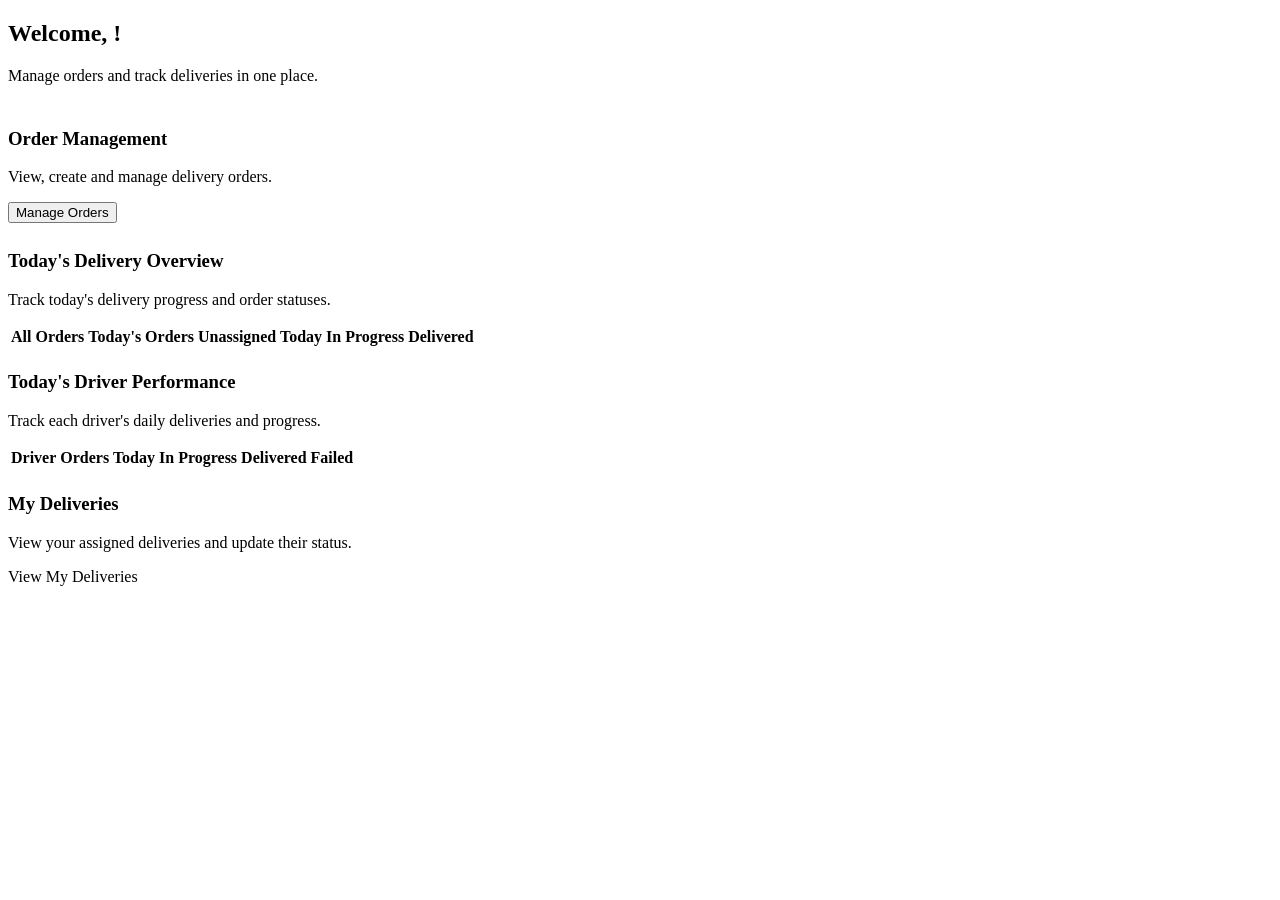
<file: src/main/resources/templates/index.html>
<!DOCTYPE html>
<html xmlns:th="http://www.thymeleaf.org" xmlns:sec="http://www.thymeleaf.org/thymeleaf-extras-springsecurity6">

<head>
  <meta charset="UTF-8">
  <title>Delivery Tracking - Home</title>
  <link rel="stylesheet" th:href="@{/css/style.css}">
</head>

<body>

  <!-- Yhteinen header -->
  <div th:replace="~{header :: header}"></div>

  <main>

    <h2>Welcome, <span sec:authentication="name"></span>!</h2>
    <p>Manage orders and track deliveries in one place.</p>

    <!-- Adminin näkymä -->
    <section sec:authorize="hasRole('ADMIN')">
      <div style="height: 8px;"></div>

      <h3>Order Management</h3>
      <p>View, create and manage delivery orders.</p>

      <form th:action="@{/orders}" method="get">
        <button type="submit">
          <i class="bi bi-clipboard-check"></i> Manage Orders
        </button>
      </form>
      <div style="height: 8px;"></div>

      <!-- Tämän päivän toimitustilastot -->
      <h3>Today's Delivery Overview</h3>
      <p>Track today's delivery progress and order statuses.</p>

      <table>
        <thead>
          <tr>
            <th>All Orders</th>
            <th>Today's Orders</th>
            <th>Unassigned Today</th>
            <th>In Progress</th>
            <th>Delivered</th>
          </tr>
        </thead>

        <tbody>
          <tr>
            <td th:text="${totalOrderCount}"></td>
            <td th:text="${totalCount}"></td>
            <td th:text="${unassignedToday}"></td>
            <td th:text="${inProgressCount}"></td>
            <td th:text="${deliveredCount}"></td>
          </tr>
        </tbody>
      </table>

      <h3>Today's Driver Performance</h3>
      <p>Track each driver's daily deliveries and progress.</p>

      <table>
        <thead>
          <tr>
            <th>Driver</th>
            <th>Orders Today</th>
            <th>In Progress</th>
            <th>Delivered</th>
            <th>Failed</th>
          </tr>
        </thead>

        <tbody>
          <tr th:each="driver : ${driverStat}">
            <td th:text="${driver.username}"></td>
            <td th:text="${driver.total}"></td>
            <td th:text="${driver.inProgress}"></td>
            <td th:text="${driver.delivered}" style="font-weight: bold;"></td>
            <td th:text="${driver.failed}"></td>
          </tr>
        </tbody>
      </table>

    </section>

    <!-- Kuljettajan näkymä -->
    <section sec:authorize="hasRole('USER')">

      <h3>My Deliveries</h3>
      <p>View your assigned deliveries and update their status.</p>

      <!-- Kirjautuneen kuljettajan toimitukset -->
      <a th:href="@{/myDeliveries/{userId}(userId=${userId})}" class="action-link">
        <i class="bi bi-truck"></i> View My Deliveries
      </a>

    </section>

  </main>

</body>

</html>
</file>
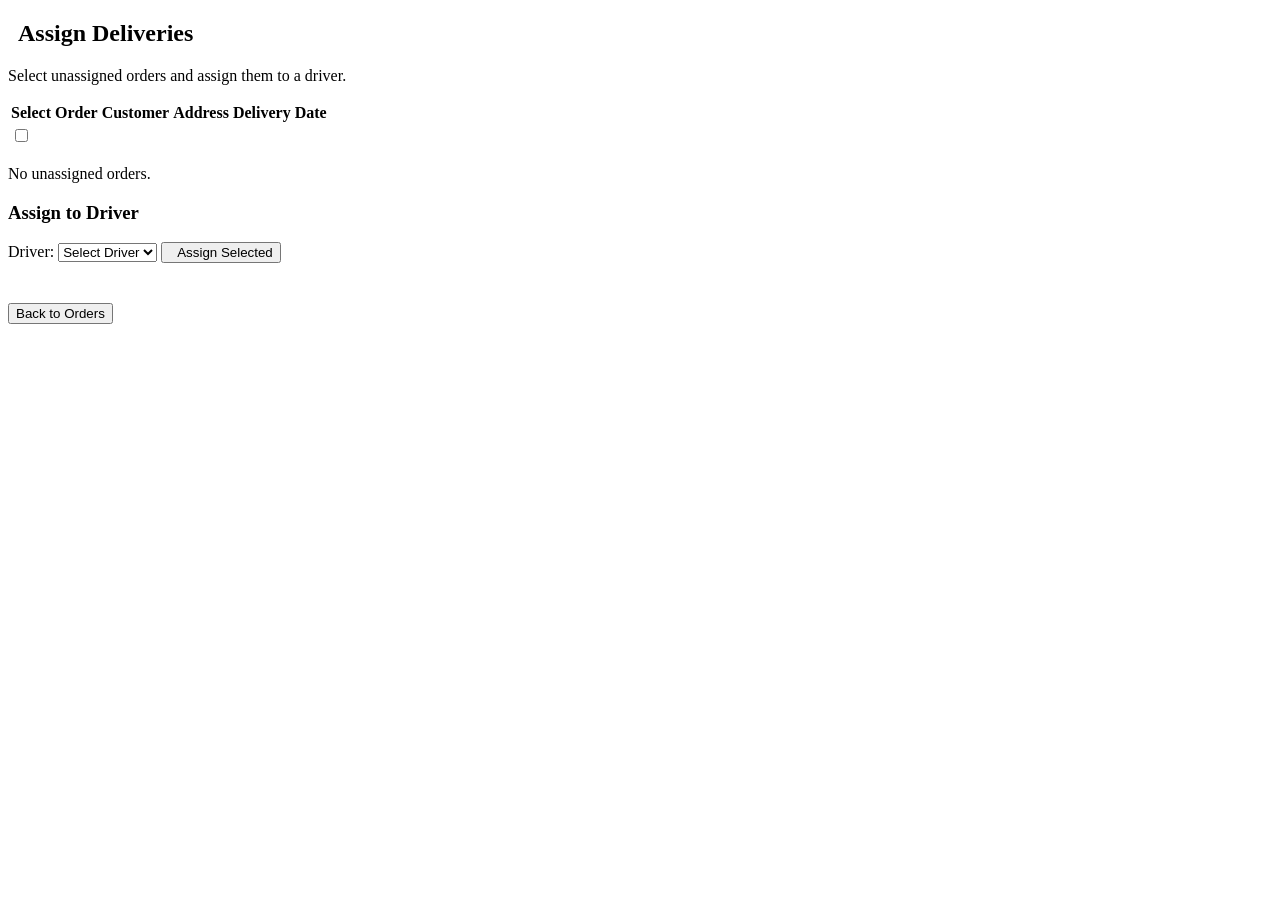
<file: src/main/resources/templates/assign-drivers.html>
<!DOCTYPE html>
<html xmlns:th="http://www.thymeleaf.org" xmlns:sec="http://www.thymeleaf.org/thymeleaf-extras-springsecurity6">

<head>
  <meta charset="UTF-8">
  <title>Assign Drivers | Delivery Tracking</title>
  <link rel="stylesheet" th:href="@{/css/style.css}">
</head>

<body>

  <!-- Yhteinen header -->
  <div th:replace="~{header :: header}"></div>

  <main>

    <h2><i class="bi bi-truck" style="margin-right: 10px;"></i> Assign Deliveries</h2>
    <p>Select unassigned orders and assign them to a driver.</p>

    <!-- Usean tilauksen määritys -->
    <form th:action="@{/assignMultiple}" method="post">

      <!-- Rullattava tilauslista -->
      <div class="scrollable-table">

        <table>
          <thead>
            <tr>
              <th>Select</th>
              <th>Order</th>
              <th>Customer</th>
              <th>Address</th>
              <th>Delivery Date</th>
            </tr>
          </thead>

          <tbody>
            <tr th:each="order : ${orders}">
              <td>
                <input type="checkbox" name="orderIds" th:value="${order.id}">
              </td>
              <td th:text="${order.id}"></td>
              <td th:text="${order.customer}"></td>
              <td th:text="${order.address}"></td>
              <td th:text="${order.deliveryDate}"></td>
            </tr>
          </tbody>
        </table>

      </div>

      <p th:if="${#lists.isEmpty(orders)}">
        No unassigned orders.
      </p>

      <h3>Assign to Driver</h3>

      <label for="userId">Driver:</label>

      <select id="userId" name="userId" required>
        <option value="">Select Driver</option>

        <option th:each="user : ${users}" th:value="${user.id}" th:text="${user.username}">
        </option>
      </select>

      <button type="submit" style="margin-bottom: 20px;">
        <i class="bi bi-person-check" style="margin-right: 8px;"></i> Assign Selected
      </button>

    </form>

    <!-- Takaisin tilauslistaan -->
    <form th:action="@{/orders}" method="get" style="margin-top: 20px;">
      <button type="submit">
        <i class="bi bi-arrow-left"></i> Back to Orders
      </button>
    </form>

  </main>

</body>

</html>
</file>
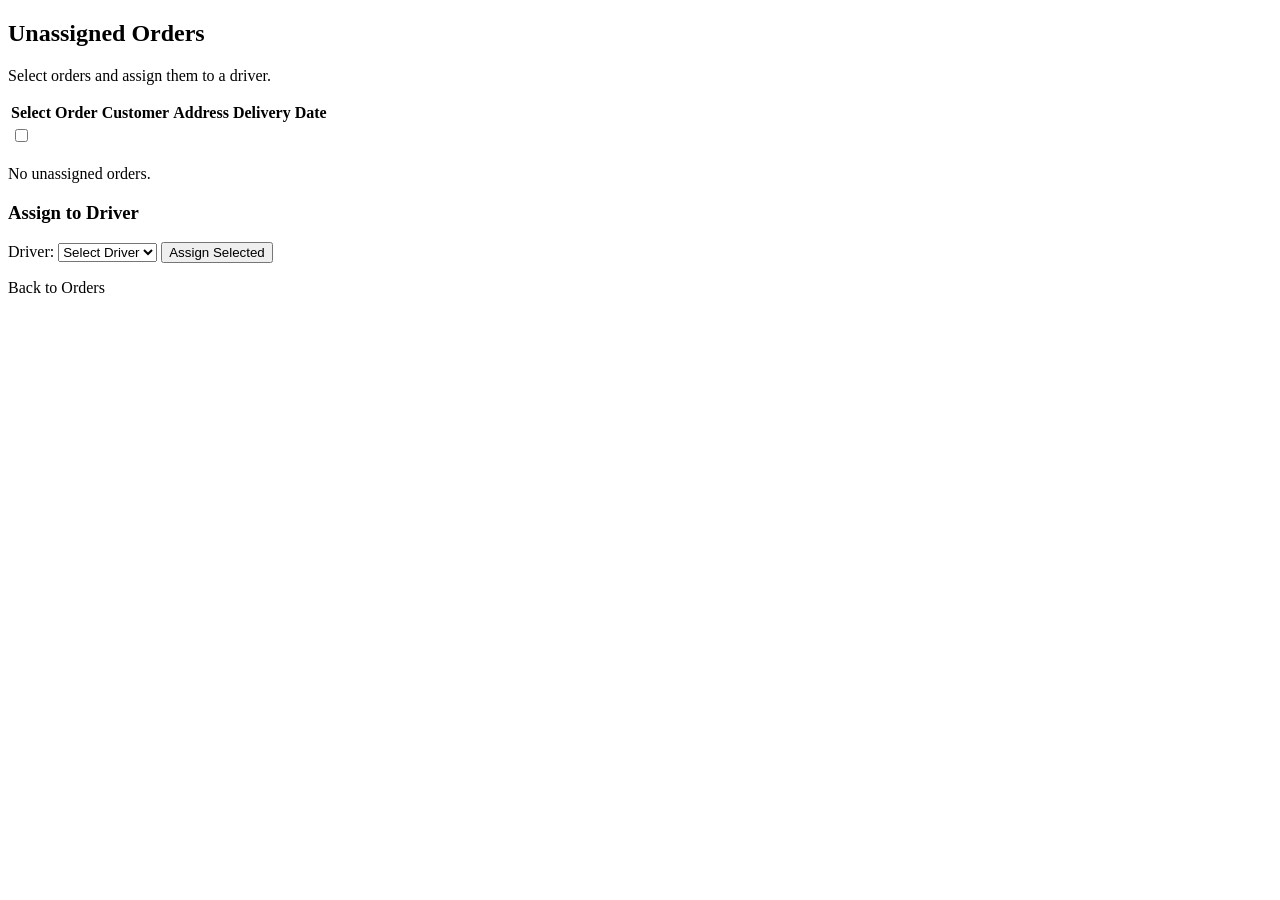
<file: src/main/resources/templates/assignDrivers.html>
<!DOCTYPE html>
<html xmlns:th="http://www.thymeleaf.org" xmlns:sec="http://www.thymeleaf.org/thymeleaf-extras-springsecurity6">

<head>
  <meta charset="UTF-8">
  <title>Assign Drivers | Delivery Tracking</title>
  <link rel="stylesheet" th:href="@{/css/style.css}">
</head>

<body>

  <!-- Yhteinen header -->
  <div th:replace="~{header :: header}"></div>
  
  <main>

    <h2>Unassigned Orders</h2>
    <p>Select orders and assign them to a driver.</p>

    <!-- Usean tilauksen määritys -->
    <form th:action="@{/assignMultiple}" method="post">

      <table>
        <thead>
          <tr>
            <th>Select</th>
            <th>Order</th>
            <th>Customer</th>
            <th>Address</th>
            <th>Delivery Date</th>
          </tr>
        </thead>

        <tbody>
          <tr th:each="order : ${orders}">
            <td>
              <input type="checkbox" name="orderIds" th:value="${order.id}">
            </td>
            <td th:text="${order.id}"></td>
            <td th:text="${order.customer}"></td>
            <td th:text="${order.address}"></td>
            <td th:text="${order.deliveryDate}"></td>
          </tr>
        </tbody>
      </table>

      <p th:if="${#lists.isEmpty(orders)}">
        No unassigned orders.
      </p>

      <h3>Assign to Driver</h3>

      <label for="userId">Driver:</label>

      <select id="userId" name="userId" required>
        <option value="">Select Driver</option>

        <option th:each="user : ${users}" th:value="${user.id}" th:text="${user.username}">
        </option>
      </select>

      <button type="submit">Assign Selected</button>

    </form>

    <p>
      <a th:href="@{/orderList}">Back to Orders</a>
    </p>

  </main>

</body>

</html>
</file>
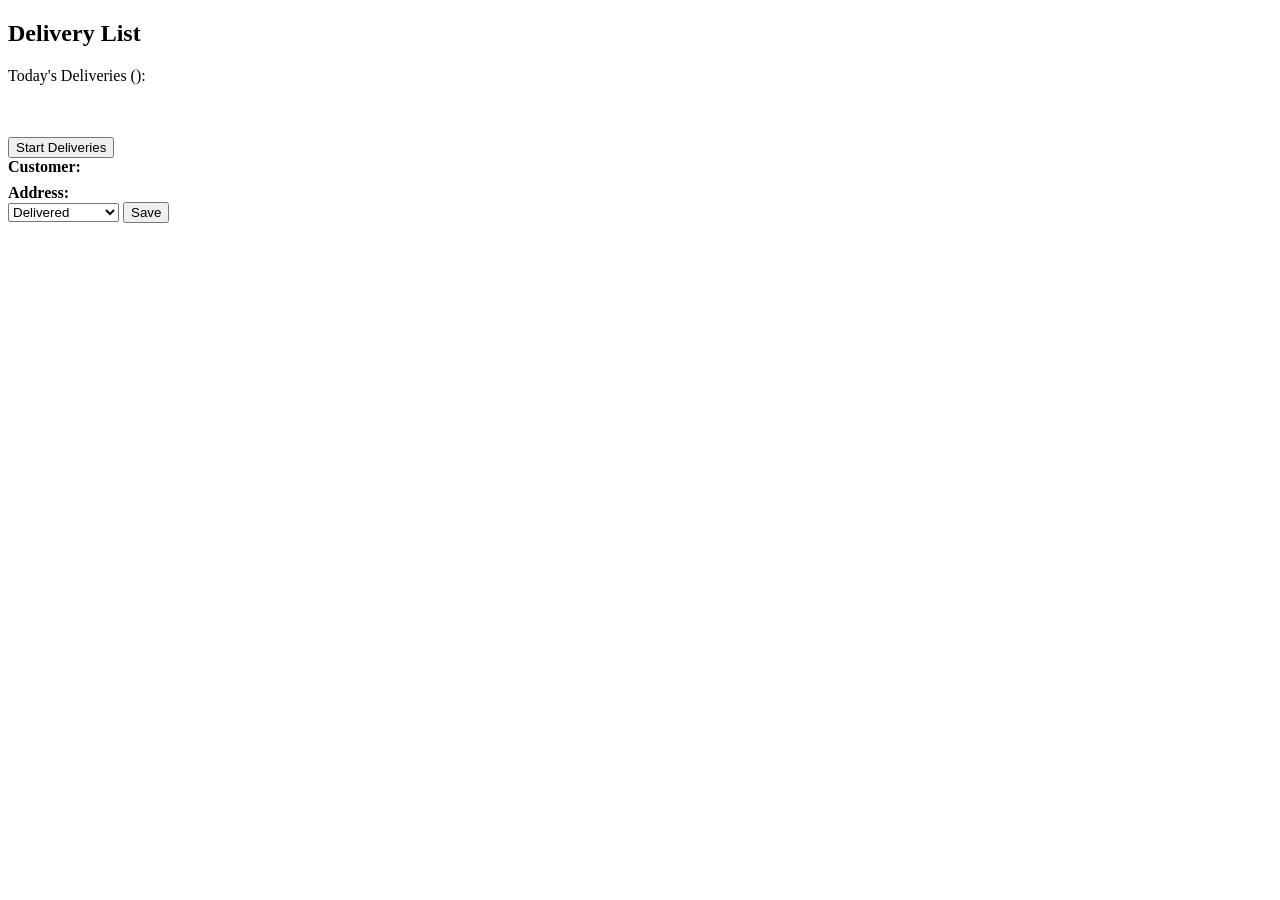
<file: src/main/resources/templates/deliveryList.html>
<!DOCTYPE html>
<html xmlns:th="http://www.thymeleaf.org">

<head>
  <meta charset="UTF-8">
  <title>My Deliveries</title>
  <link rel="stylesheet" th:href="@{/css/style.css}">
</head>

<body>

  <!-- Yhteinen header -->
  <div th:replace="~{header :: header}"></div>

  <main>
    <h2>Delivery List</h2>

    <!-- Aloittaa päivän toimitukset -->
    <p>
      Today's Deliveries
      (<span th:text="${#temporals.format(today, 'dd.MM.yyyy')}"></span>):
      <span th:text="${orders.size()}"></span>
    </p>
    <br></br>

    <form th:if="${assignedCount > 0}" th:action="@{/deliveryList/{userId}/start(userId=${userId})}" method="post">

      <button type="submit">Start Deliveries</button>

    </form>


    <!-- Näytetään kuljettajan tilaukset -->
    <div th:each="order : ${orders}" class="delivery-card">

      <div class="delivery-info">

        <div>
          <strong>Customer: </strong>
          <span th:text="${order.customer}"></span>
        </div>

        <div style="padding-top: 8px;">
          <strong>Address: </strong>
          <a th:href="@{https://www.google.com/maps/search/(api=1,query=${order.address})}" th:text="${order.address}">
          </a>
        </div>

      </div>

      <span th:text="${order.status}"></span>

      <!-- Toimituksen tilan päivittäminen -->
      <form th:if="${order.status.name() != 'ASSIGNED'}" th:action="@{/deliveryList/{userId}/status(userId=${userId})}"
        method="post">

        <input type="hidden" name="orderId" th:value="${order.id}">

        <select name="status">
          <option value="DELIVERED" th:selected="${order.status.name() == 'DELIVERED'}">
            Delivered
          </option>

          <option value="FAILED_DELIVERY" th:selected="${order.status.name() == 'FAILED_DELIVERY'}">
            Failed Delivery
          </option>
        </select>

        <button type="submit">Save</button>
      </form>


    </div>

  </main>

</body>

</html>
</file>
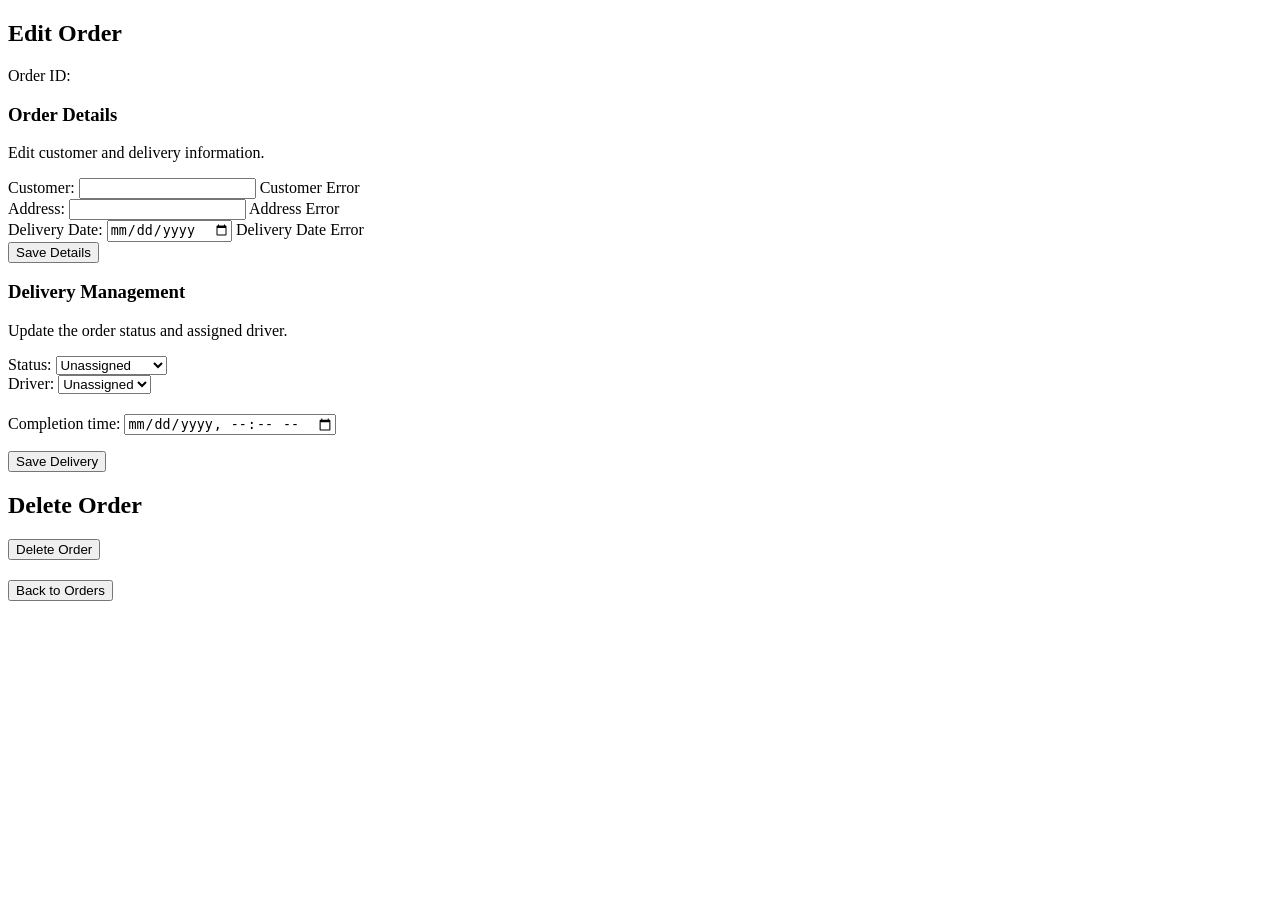
<file: src/main/resources/templates/edit-order.html>
<!DOCTYPE html>
<html xmlns:th="http://www.thymeleaf.org" xmlns:sec="http://www.thymeleaf.org/thymeleaf-extras-springsecurity6">

<head>
  <meta charset="UTF-8">
  <title>Modify Order</title>
  <link rel="stylesheet" th:href="@{/css/style.css}">
</head>

<body>

  <!-- Yhteinen header -->
  <div th:replace="~{header :: header}"></div>

  <main>

    <h2>Edit Order</h2>
    <p>Order ID: <span th:text="${order.id}"></span></p>

    <!-- Tilauksen perustietojen muokkaaminen -->
    <h3>Order Details</h3>
    <p>Edit customer and delivery information.</p>

    <form th:action="@{/updateOrder}" th:object="${order}" method="post">

      <input type="hidden" th:field="*{id}">

      <div>
        <label for="customer">Customer:</label>
        <input type="text" id="customer" th:field="*{customer}">
        <span class="error" th:if="${#fields.hasErrors('customer')}" th:errors="*{customer}">Customer Error</span>
      </div>

      <div>
        <label for="address">Address:</label>
        <input type="text" id="address" th:field="*{address}">
        <span class="error" th:if="${#fields.hasErrors('address')}" th:errors="*{address}">Address Error</span>
      </div>

      <div>
        <label for="deliveryDate">Delivery Date:</label>
        <input type="date" id="deliveryDate" th:field="*{deliveryDate}">
        <span class="error" th:if="${#fields.hasErrors('deliveryDate')}" th:errors="*{deliveryDate}">Delivery Date
          Error</span>
      </div>

      <button type="submit">Save Details</button>

    </form>


    <!-- Tilauksen statuksen ja kuljettajan muuttaminen -->
    <h3>Delivery Management</h3>
    <p>Update the order status and assigned driver.</p>

    <form th:action="@{/updateDelivery}" method="post">

      <input type="hidden" name="orderId" th:value="${order.id}">

      <div>
        <label for="status">Status:</label>

        <select id="status" name="status">
          <option value="UNASSIGNED" th:selected="${order.status.name() == 'UNASSIGNED'}">Unassigned</option>
          <option value="ASSIGNED" th:selected="${order.status.name() == 'ASSIGNED'}">Assigned</option>
          <option value="IN_PROGRESS" th:selected="${order.status.name() == 'IN_PROGRESS'}">In Progress</option>
          <option value="DELIVERED" th:selected="${order.status.name() == 'DELIVERED'}">Delivered</option>
          <option value="FAILED_DELIVERY" th:selected="${order.status.name() == 'FAILED_DELIVERY'}">Failed Delivery
          </option>
          <option value="CANCELLED" th:selected="${order.status.name() == 'CANCELLED'}">Cancelled</option>
        </select>
      </div>

      <div>
        <label for="userId">Driver:</label>

        <select id="userId" name="userId">
          <option value="" th:selected="${order.user == null}">Unassigned</option>

          <option th:each="user : ${users}" th:value="${user.id}" th:text="${user.username}"
            th:selected="${order.user != null and order.user.id == user.id}">
          </option>
        </select>
      </div>

      <!-- Toimituksen valmistumisaika -->
      <div style="margin-top: 20px;">
        <label for="completedAt">Completion time:</label>
        <input type="datetime-local" id="completedAt" name="completedAt"
          th:value="${order.completedAt != null ? #temporals.format(order.completedAt, 'yyyy-MM-dd''T''HH:mm') : ''}">
      </div>

      <!-- Näytetään validointivirhe -->
      <p class="error" th:if="${deliveryError}" th:text="${deliveryError}"></p>

      <button type="submit">Save Delivery</button>

    </form>


    <!-- Tilauksen poistaminen -->
    <h2>Delete Order</h2>

    <form th:action="@{/deleteOrder/{id}(id=${order.id})}" method="post">

      <button type="submit" onclick="return confirm('Are you sure you want to delete this order?')">
        Delete Order
      </button>

    </form>

    <!-- Takaisin tilauslistaan -->
    <form th:action="@{/orders}" method="get" style="margin-top: 20px;">
      <button type="submit">
        <i class="bi bi-arrow-left"></i> Back to Orders
      </button>
    </form>

  </main>

</body>

</html>
</file>
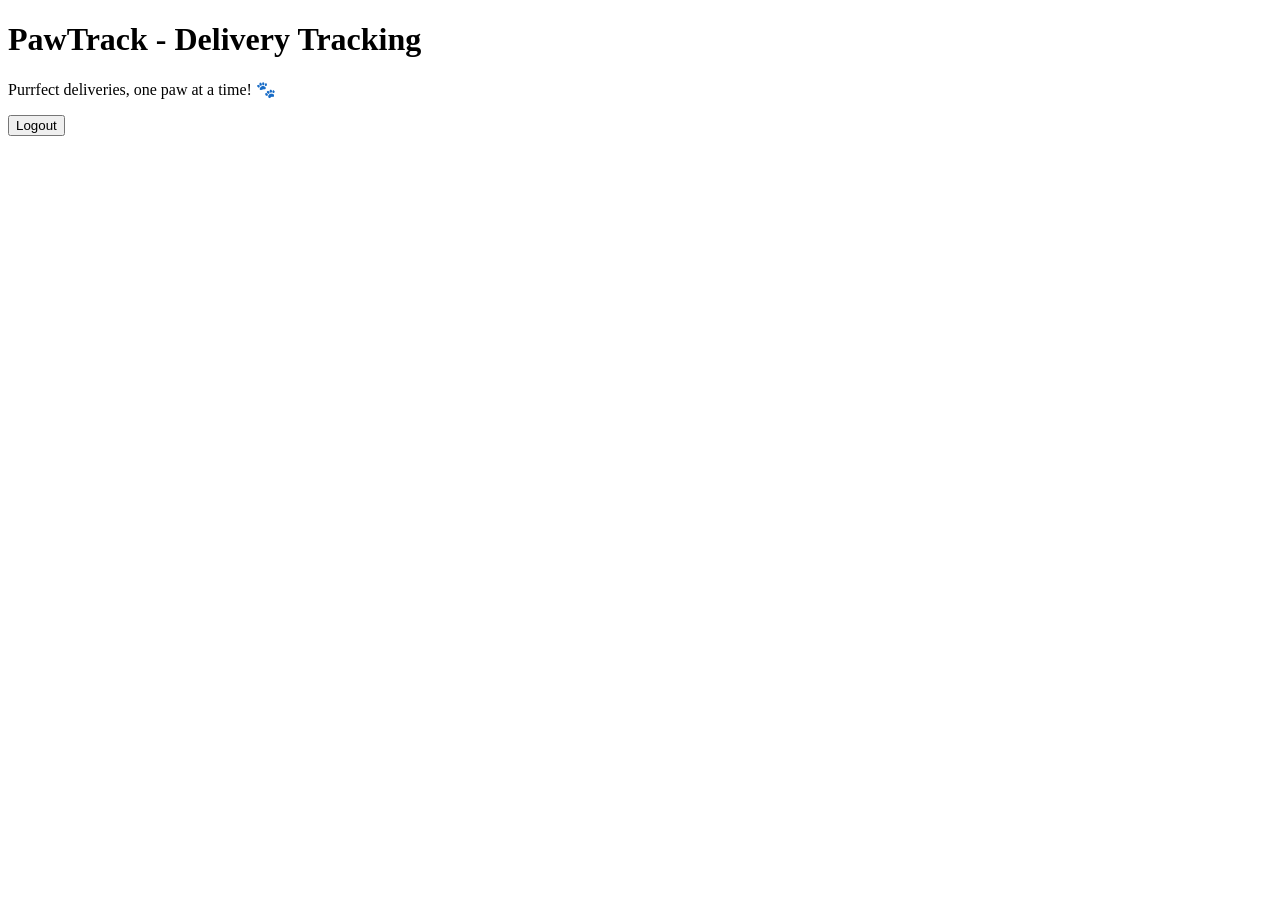
<file: src/main/resources/templates/header.html>
<!DOCTYPE html>
<html xmlns:th="http://www.thymeleaf.org" xmlns:sec="http://www.thymeleaf.org/thymeleaf-extras-springsecurity6">

<body>

  <header th:fragment="header" class="app-header">

    <h1>
      <a th:href="@{/index}" class="header-link">
        <i class="bi bi-box-seam header-icon"></i>
        PawTrack - Delivery Tracking
      </a>
    </h1>

    <p class="header-slogan">Purrfect deliveries, one paw at a time! 🐾</p>

    <!-- Logout -->
    <form th:action="@{/logout}" method="post" sec:authorize="isAuthenticated()" class="logout-form">

      <button type="submit">
        <i class="bi bi-box-arrow-right"></i> Logout
      </button>

    </form>

  </header>

</body>

</html>
</file>
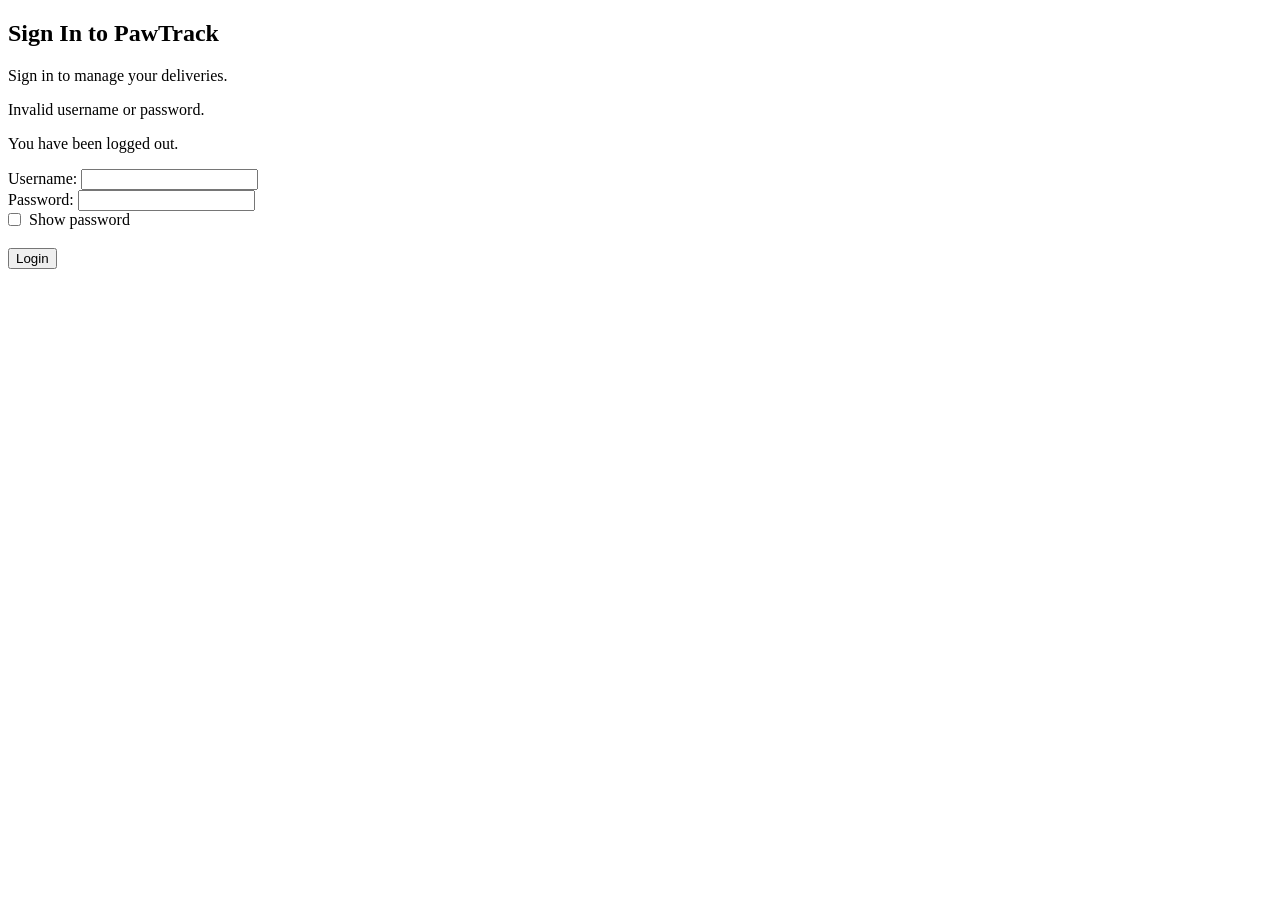
<file: src/main/resources/templates/login.html>
<!DOCTYPE html>
<html xmlns:th="http://www.thymeleaf.org">

<head>
  <meta charset="UTF-8">
  <title>Login - Delivery Tracking</title>
  <link rel="stylesheet" th:href="@{/css/style.css}">
</head>

<body>

  <!-- Yhteinen header -->
  <div th:replace="~{header :: header}"></div>

  <main>
    <h2>Sign In to PawTrack</h2>
    <p>Sign in to manage your deliveries.</p>

    <p class="error" th:if="${param.error}">
      Invalid username or password.
    </p>

    <p th:if="${param.logout}">
      You have been logged out.
    </p>

    <form th:action="@{/login}" method="post">

      <div>
        <label for="username">Username:</label>
        <input type="text" id="username" name="username" required>
      </div>

      <div>
        <label for="password">Password:</label>
        <input type="password" id="password" name="password" required>
      </div>

      <!-- Show password -->
      <label style="display: inline-flex; align-items: center; gap: 8px; width: auto; cursor: pointer;">
        <input type="checkbox" id="showPassword" style="width: auto; margin: 0;">
        Show password
      </label>
      <br></br>

      <button type="submit">Login</button>

    </form>
  </main>

  <script>
    const showPassword = document.getElementById("showPassword");
    const password = document.getElementById("password");

    showPassword.addEventListener("change", function () {

      if (this.checked) {
        password.type = "text";
      } else {
        password.type = "password";
      }

    });

  </script>

</body>

</html>
</file>
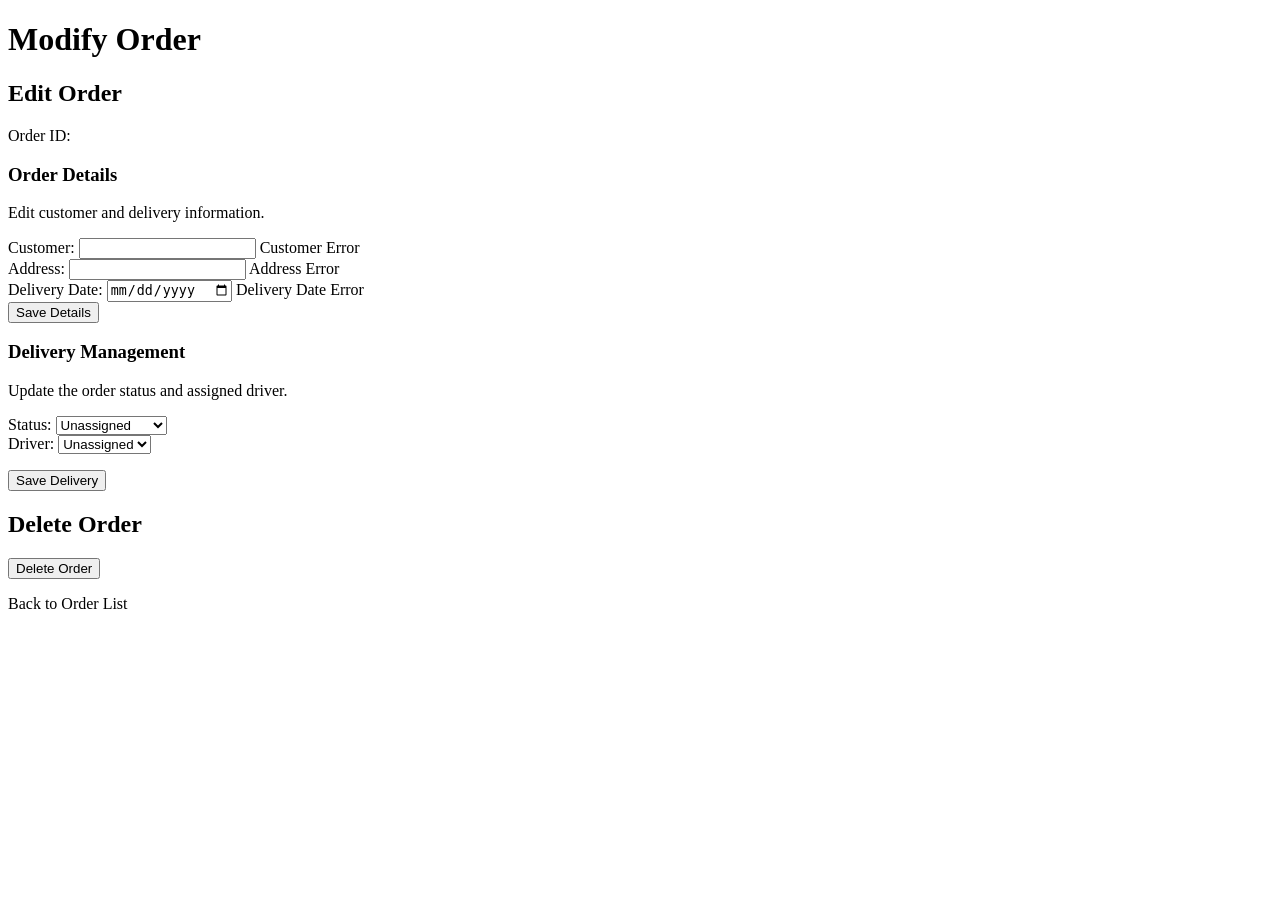
<file: src/main/resources/templates/modifyOrder.html>
<!DOCTYPE html>
<html xmlns:th="http://www.thymeleaf.org" xmlns:sec="http://www.thymeleaf.org/thymeleaf-extras-springsecurity6">

<head>
  <meta charset="UTF-8">
  <title>Modify Order</title>
  <link rel="stylesheet" th:href="@{/css/style.css}">
</head>

<body>

  <header>
    <h1>Modify Order</h1>
  </header>

  <main>

    <h2>Edit Order</h2>
    <p>Order ID: <span th:text="${order.id}"></span></p>

    <!-- Tilauksen perustietojen muokkaaminen -->
    <h3>Order Details</h3>
    <p>Edit customer and delivery information.</p>

    <form th:action="@{/updateOrder}" th:object="${order}" method="post">

      <input type="hidden" th:field="*{id}">

      <div>
        <label for="customer">Customer:</label>
        <input type="text" id="customer" th:field="*{customer}">
        <span class="error" th:if="${#fields.hasErrors('customer')}" th:errors="*{customer}">Customer Error</span>
      </div>

      <div>
        <label for="address">Address:</label>
        <input type="text" id="address" th:field="*{address}">
        <span class="error" th:if="${#fields.hasErrors('address')}" th:errors="*{address}">Address Error</span>
      </div>

      <div>
        <label for="deliveryDate">Delivery Date:</label>
        <input type="date" id="deliveryDate" th:field="*{deliveryDate}">
        <span class="error" th:if="${#fields.hasErrors('deliveryDate')}" th:errors="*{deliveryDate}">Delivery Date
          Error</span>
      </div>

      <button type="submit">Save Details</button>

    </form>


    <!-- Tilauksen statuksen ja kuljettajan muuttaminen -->
    <h3>Delivery Management</h3>
    <p>Update the order status and assigned driver.</p>

    <form th:action="@{/updateDelivery}" method="post">

      <input type="hidden" name="orderId" th:value="${order.id}">

      <div>
        <label for="status">Status:</label>

        <select id="status" name="status">
          <option value="UNASSIGNED" th:selected="${order.status.name() == 'UNASSIGNED'}">Unassigned</option>
          <option value="ASSIGNED" th:selected="${order.status.name() == 'ASSIGNED'}">Assigned</option>
          <option value="IN_PROGRESS" th:selected="${order.status.name() == 'IN_PROGRESS'}">In Progress</option>
          <option value="DELIVERED" th:selected="${order.status.name() == 'DELIVERED'}">Delivered</option>
          <option value="FAILED_DELIVERY" th:selected="${order.status.name() == 'FAILED_DELIVERY'}">Failed Delivery
          </option>
          <option value="CANCELLED" th:selected="${order.status.name() == 'CANCELLED'}">Cancelled</option>
        </select>
      </div>

      <div>
        <label for="userId">Driver:</label>

        <select id="userId" name="userId">
          <option value="" th:selected="${order.user == null}">Unassigned</option>

          <option th:each="user : ${users}" th:value="${user.id}" th:text="${user.username}"
            th:selected="${order.user != null and order.user.id == user.id}">
          </option>
        </select>
      </div>

      <!-- Näytetään validointivirhe -->
      <p class="error" th:if="${deliveryError}" th:text="${deliveryError}">
      </p>

      <button type="submit">Save Delivery</button>

    </form>


    <!-- Tilauksen poistaminen -->
    <h2>Delete Order</h2>

    <form th:action="@{/deleteOrder/{id}(id=${order.id})}" method="post">

      <button type="submit" onclick="return confirm('Are you sure you want to delete this order?')">
        Delete Order
      </button>

    </form>

    <p>
      <a th:href="@{/orderList}">Back to Order List</a>
    </p>

  </main>

</body>

</html>
</file>
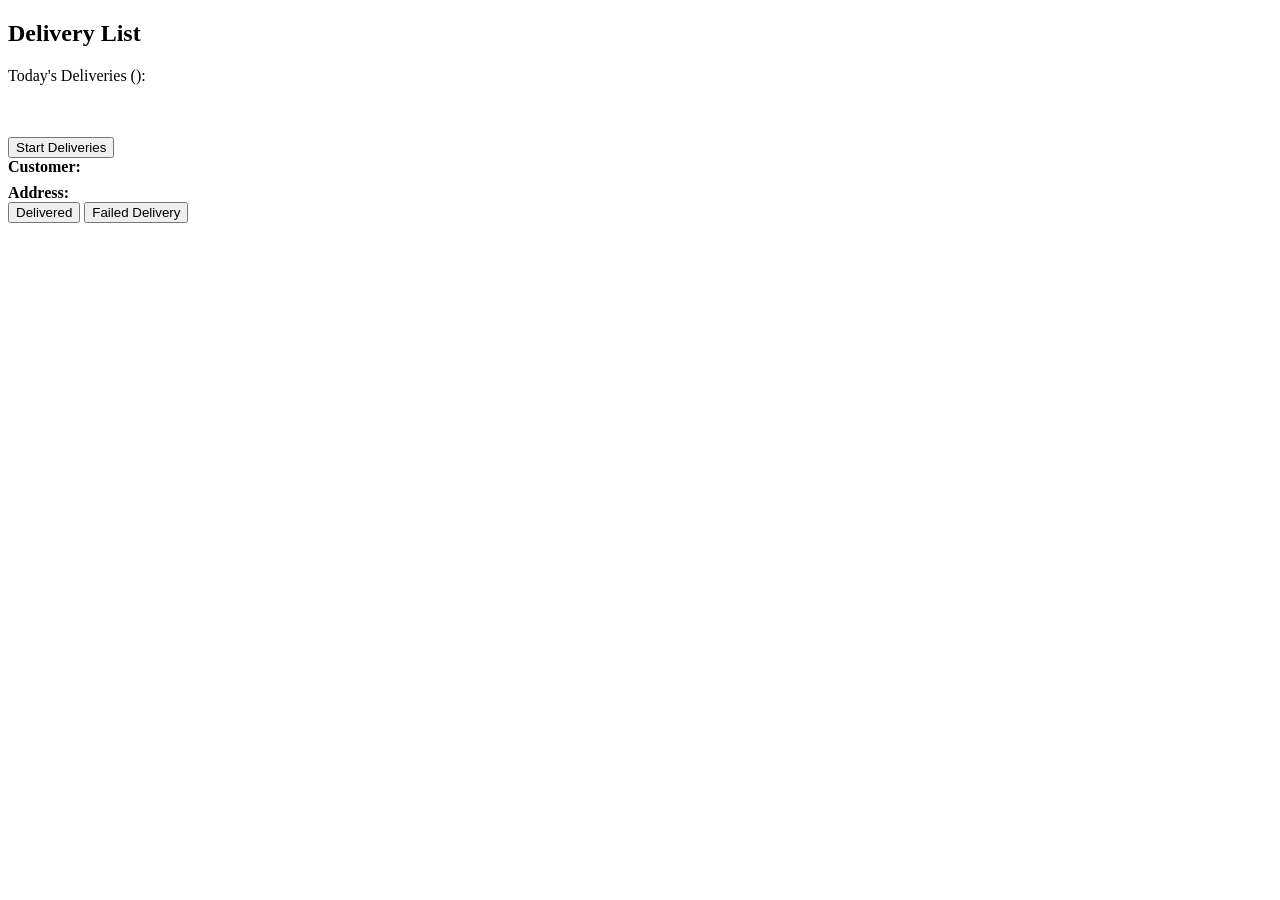
<file: src/main/resources/templates/my-deliveries.html>
<!DOCTYPE html>
<html xmlns:th="http://www.thymeleaf.org">

<head>
  <meta charset="UTF-8">
  <title>My Deliveries</title>
  <link rel="stylesheet" th:href="@{/css/style.css}">
</head>

<body>

  <!-- Yhteinen header -->
  <div th:replace="~{header :: header}"></div>

  <main>
    <h2>Delivery List</h2>

    <!-- Aloittaa päivän toimitukset -->
    <p>
      Today's Deliveries
      (<span th:text="${#temporals.format(today, 'dd.MM.yyyy')}"></span>):
      <span th:text="${orders.size()}"></span>
    </p>
    <br></br>

    <form th:if="${assignedCount > 0}" th:action="@{/myDeliveries/{userId}/start(userId=${userId})}" method="post">

      <button type="submit">Start Deliveries</button>

    </form>


    <!-- Näytetään kuljettajan tilaukset -->
    <div th:each="order : ${orders}" class="delivery-card">

      <div class="delivery-info">

        <div>
          <strong>Customer: </strong>
          <span th:text="${order.customer}"></span>
        </div>

        <div style="padding-top: 8px;">
          <strong>Address: </strong>
          <a th:href="@{https://www.google.com/maps/search/(api=1,query=${order.address})}" th:text="${order.address}">
          </a>
        </div>

      </div>

      <span th:text="${order.status}"></span>

      <!-- Toimituksen tilan päivittäminen -->
      <form th:if="${order.status.name() == 'IN_PROGRESS'}"
        th:action="@{/myDeliveries/{userId}/status(userId=${userId})}" method="post">

        <input type="hidden" name="orderId" th:value="${order.id}">

        <button type="submit" name="status" value="DELIVERED">
          Delivered
        </button>

        <button type="submit" name="status" value="FAILED_DELIVERY">
          Failed Delivery
        </button>

      </form>

      <span th:if="${order.completedAt != null}" th:text="${#temporals.format(order.completedAt, 'dd.MM.yyyy HH:mm')}">
      </span>


      <!-- Toimituksen tilan päivittäminen (Vanha tässä USER voisi vaihdella)
      <form th:if="${order.status.name() == 'IN_PROGRESS'
           or order.status.name() == 'DELIVERED'
           or order.status.name() == 'FAILED_DELIVERY'}" th:action="@{/myDeliveries/{userId}/status(userId=${userId})}"
        method="post">

        <input type="hidden" name="orderId" th:value="${order.id}">

        <button type="submit" name="status" value="DELIVERED">
          Delivered
        </button>

        <button type="submit" name="status" value="FAILED_DELIVERY">
          Failed Delivery
        </button>

      </form> -->


    </div>

  </main>

</body>

</html>
</file>
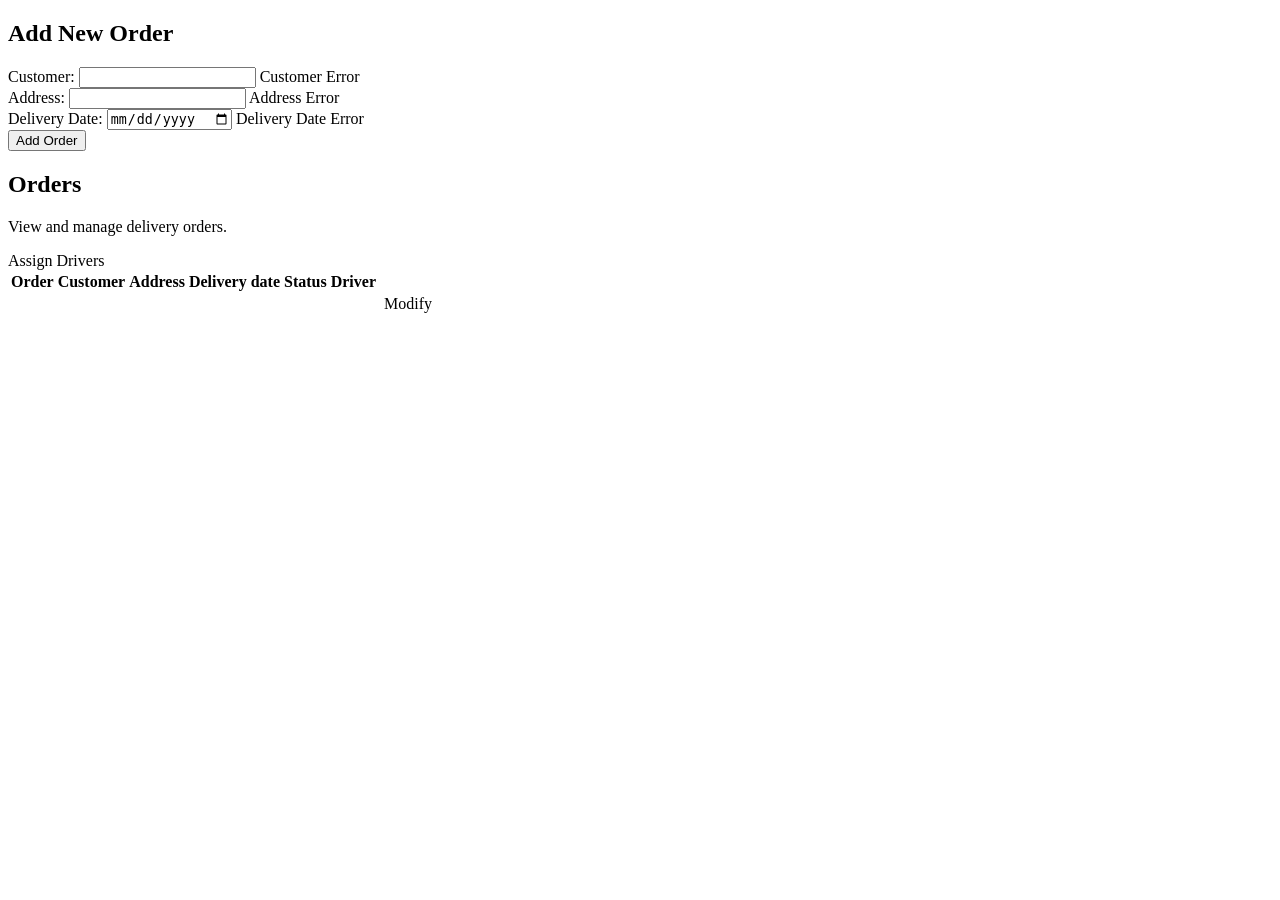
<file: src/main/resources/templates/orderlist.html>
<!DOCTYPE html>
<html xmlns:th="http://www.thymeleaf.org" xmlns:sec="http://www.thymeleaf.org/thymeleaf-extras-springsecurity6">

<head>
  <meta http-equiv="Content-Type" content="text/html; charset=UTF-8" />
  <title>Order Management</title>

  <link rel="stylesheet" th:href="@{/css/style.css}">
</head>

<body>

  <head>
    <meta charset="UTF-8">
    <title>Delivery Tracking - Home</title>
    <link rel="stylesheet" th:href="@{/css/style.css}">
  </head>

  <body>
    <!-- Yhteinen header -->
    <div th:replace="~{header :: header}"></div>

    <main>
      <h2>Add New Order</h2>

      <form th:action="@{/orderList}" th:object="${order}" method="post">

        <div>
          <label for="customer">Customer:</label>
          <input type="text" id="customer" th:field="*{customer}">
          <span class="error" th:if="${#fields.hasErrors('customer')}" th:errors="*{customer}">Customer Error</span>
        </div>

        <div>
          <label for="address">Address:</label>
          <input type="text" id="address" th:field="*{address}">
          <span class="error" th:if="${#fields.hasErrors('address')}" th:errors="*{address}">Address Error</span>
        </div>


        <div>
          <label for="deliveryDate">Delivery Date:</label>
          <!-- Lisätty, että uutta luotaessa min tänään -->
          <input type="date" id="deliveryDate" th:field="*{deliveryDate}" th:min="${today}">
          <span class="error" th:if="${#fields.hasErrors('deliveryDate')}" th:errors="*{deliveryDate}">Delivery Date
            Error</span>
        </div>


        <button type="submit">Add Order</button>

      </form>

      <h2>Orders</h2>

      <p>View and manage delivery orders.</p>

      <a th:href="@{/assignDrivers}">Assign Drivers</a>

      <table>

        <table>
          <thead>
            <tr>
              <th>Order</th>
              <th>Customer</th>
              <th>Address</th>
              <th>Delivery date</th>
              <th>Status</th>
              <th>Driver</th>
              <th></th>
            </tr>
          </thead>

          <tbody>
            <tr th:each="order : ${orders}">
              <td th:text="${order.id}"></td>
              <td th:text="${order.customer}"></td>
              <td th:text="${order.address}"></td>
              <td th:text="${order.deliveryDate}"></td>
              <td th:text="${order.status}"></td>
              <td th:text="${order.user != null ? order.user.username : 'Unassigned'}"></td>
              <td></td>

              <td>
                <a th:href="@{/edit-order/{id}(id=${order.id})}" class="edit-button">
                  <i class="bi bi-pencil-square"></i> Modify
                </a>
              </td>


            </tr>
          </tbody>
        </table>

    </main>

  </body>

</html>
</file>
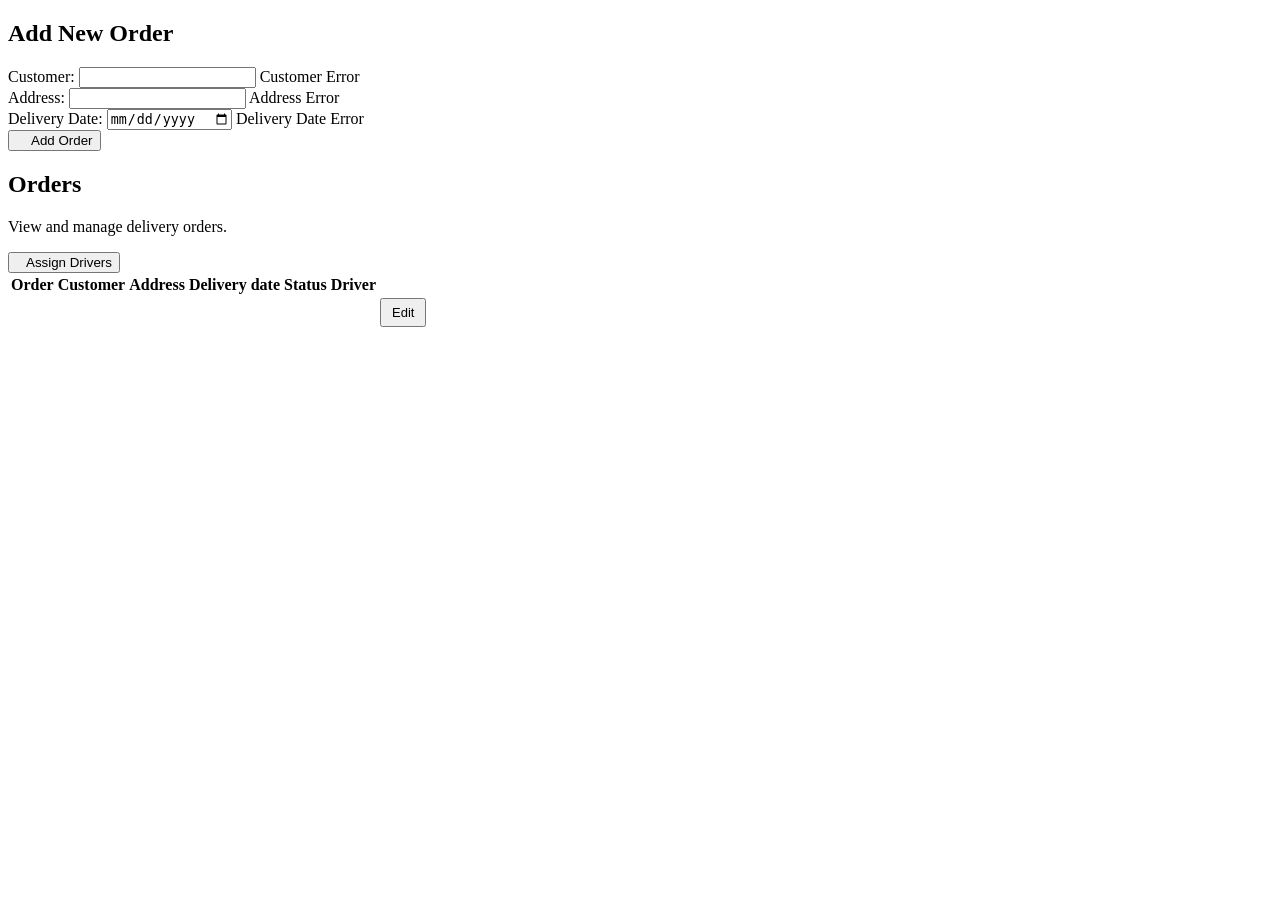
<file: src/main/resources/templates/orders.html>
<!DOCTYPE html>
<html xmlns:th="http://www.thymeleaf.org" xmlns:sec="http://www.thymeleaf.org/thymeleaf-extras-springsecurity6">

<head>
  <meta charset="UTF-8">
  <title>Order Management</title>
  <link rel="stylesheet" th:href="@{/css/style.css}">
</head>

<body>

  <head>
    <meta charset="UTF-8">
    <title>Delivery Tracking - Home</title>
    <link rel="stylesheet" th:href="@{/css/style.css}">
  </head>

  <body>
    <!-- Yhteinen header -->
    <div th:replace="~{header :: header}"></div>

    <main>
      <h2>Add New Order</h2>

      <form th:action="@{/orders}" th:object="${order}" method="post">

        <div>
          <label for="customer">Customer:</label>
          <input type="text" id="customer" th:field="*{customer}">
          <span class="error" th:if="${#fields.hasErrors('customer')}" th:errors="*{customer}">Customer Error</span>
        </div>

        <div>
          <label for="address">Address:</label>
          <input type="text" id="address" th:field="*{address}">
          <span class="error" th:if="${#fields.hasErrors('address')}" th:errors="*{address}">Address Error</span>
        </div>


        <div>
          <label for="deliveryDate">Delivery Date:</label>
          <!-- Lisätty, että uutta luotaessa min tänään -->
          <input type="date" id="deliveryDate" th:field="*{deliveryDate}" th:min="${today}">
          <span class="error" th:if="${#fields.hasErrors('deliveryDate')}" th:errors="*{deliveryDate}">Delivery Date
            Error</span>
        </div>


        <button type="submit">
          <i class="bi bi-plus-circle" style="margin-right: 15px;"></i> Add Order
        </button>

      </form>

      <h2>Orders</h2>

      <p>View and manage delivery orders.</p>

      <form th:action="@{/assignDrivers}" method="get">
        <button type="submit">
          <i class="bi bi-person-plus" style="margin-right: 10px;"></i> Assign Drivers
        </button>
      </form>

      <table>

        <table>
          <thead>
            <tr>
              <th>Order</th>
              <th>Customer</th>
              <th>Address</th>
              <th>Delivery date</th>
              <th>Status</th>
              <th>Driver</th>
              <th></th>
            </tr>
          </thead>

          <tbody>
            <tr th:each="order : ${orders}">
              <td th:text="${order.id}"></td>
              <td th:text="${order.customer}"></td>
              <td th:text="${order.address}"></td>
              <td th:text="${order.deliveryDate}"></td>
              <td th:text="${order.status}"></td>
              <td th:text="${order.user != null ? order.user.username : 'Unassigned'}"></td>
              <td>
                <form th:action="@{/editOrder/{id}(id=${order.id})}" method="get">
                  <button type="submit" style="padding: 5px 10px; font-size: 13px;">
                    <i class="bi bi-pencil-square"></i> Edit
                  </button>
                </form>
              </td>


            </tr>
          </tbody>
        </table>

    </main>

  </body>

</html>
</file>
